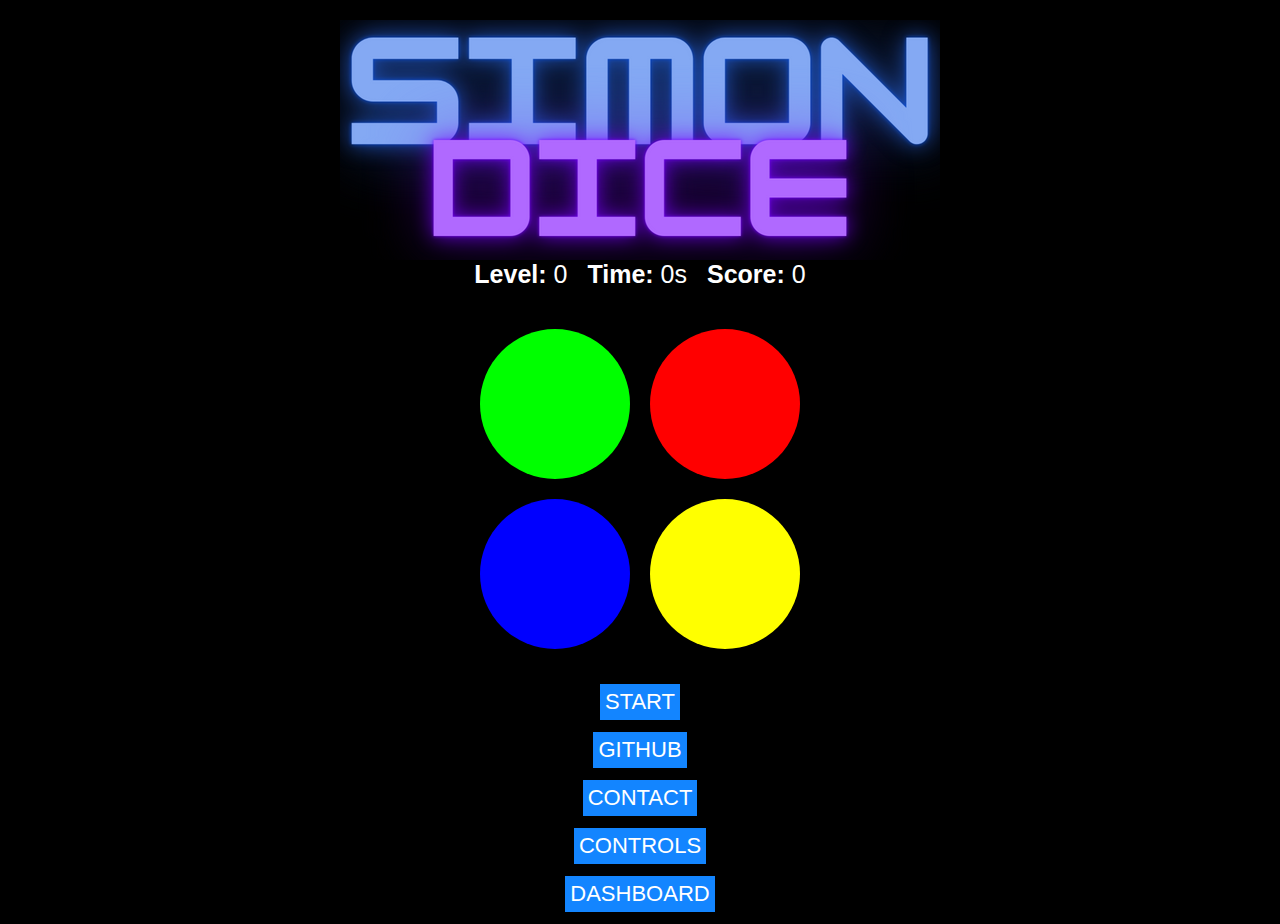
<file: index.html>
<!DOCTYPE html>
<html lang="es">
<head>
  <meta charset="UTF-8">
  <meta name="viewport" content="width=device-width, initial-scale=1.0">
  <title>Simón Dice</title>
  <link rel="stylesheet" href="styles.css">
</head>
<body>
  <header class="header">
    <img src="Simon_Dice.png" alt="">
  </header>
  <div class="container">
    <div class="stats">
      <p><strong>Level: </strong><span id="level-display">0</span></p>
      <p><strong>Time: </strong><span id="timer-display">0</span>s</p>
      <p><strong>Score: </strong><span id="score-display">0</span></p>
    </div>
    <div class="simon-board">
      <div id="green" class="simon-button"></div>
      <div id="red" class="simon-button"></div>
      <div id="blue" class="simon-button"></div>
      <div id="yellow" class="simon-button"></div>
    </div>
    <button id="start-button" class="start-button">START</button>
    <a href="https://github.com/Gabriel-Andres-Luna/Simon-dice" class="github-button" target="_blank">GITHUB</a>
    <a href="fomr.html" class="contact-button">CONTACT</a>
    <button id="controls-button" class="start-button">CONTROLS</button>
    <button id="dashboard-button" class="start-button">DASHBOARD</button>
  </div>
  <div id="userModal" class="userModal">
    <div class="usermodal-content">
      <span class="close">&times;</span>
      <label for="playerName"><strong>Username:</strong></label>
      <input type="text" id="playerName" maxlength="20">
      <button id="btnUser">DONE</button>
    </div>
  </div>
  <div id="lossModal" class="lossModal">
    <div class="lossModal-content">
      <h2>¡Perdiste!</h2>
      <p><strong>Usuario:</strong> <span id="modal-username"></span></p>
      <p><strong>Nivel:</strong> <span id="modal-level"></span></p>
      <p><strong>Tiempo:</strong> <span id="modal-time"></span>s</p>
      <p><strong>Puntaje:</strong> <span id="modal-score"></span></p>
      <button id="btnOk">OK</button>
    </div>
  </div>
  <div id="controlsModal" class="controlsModal">
    <div class="controlsModal-content">
      <h2>Reglas y Controles del Juego "Simón Dice"</h2>
      <p><strong>Bienvenido "Simón Dice", un emocionante juego de memoria y reflejos. El objetivo es seguir la secuencia de colores que "Simón" muestra y repetirlos correctamente para avanzar de nivel y obtener la mayor puntuación posible. Aquí están las reglas y controles para que puedas disfrutar al máximo del juego:</strong></p>
      <p><strong>1- Haz clic en el botón "START" para comenzar el juego. Si es tu primera vez, te pedirá ingresar un nombre de usuario. Asegúrate de tener al menos 3 letras en tu nombre.</strong></p>
      <p><strong>2- Simón mostrará una secuencia de colores iluminándolos uno tras otro. Presta mucha atención, ya que deberás repetir la misma secuencia después.</strong></p>
      <p><strong>3- Después de que Simón muestre la secuencia, es tu turno. Haz clic en los colores en el mismo orden en que aparecieron. Si lo haces correctamente, avanzarás al siguiente nivel.</strong></p>
      <p><strong>4- A medida que avanzas, el juego se vuelve más desafiante con secuencias más largas y rápidas. ¡Mantén la concentración y la agilidad para superar los niveles más altos!</strong></p>
      <p><strong>5- Cada vez que repitas una secuencia correctamente, ganarás puntos. Tu puntaje se mostrará en la parte superior junto con el nivel actual y el tiempo transcurrido. Intenta obtener el puntaje más alto posible.</strong></p>
      <button id="btnOkContorls">OK</button>
    </div>
  </div>
  <div id="popup" class="popup">
    <div class="popup-content">
    </div>
  </div>
  <script src="script.js"></script>
</body>
</html>
</file>
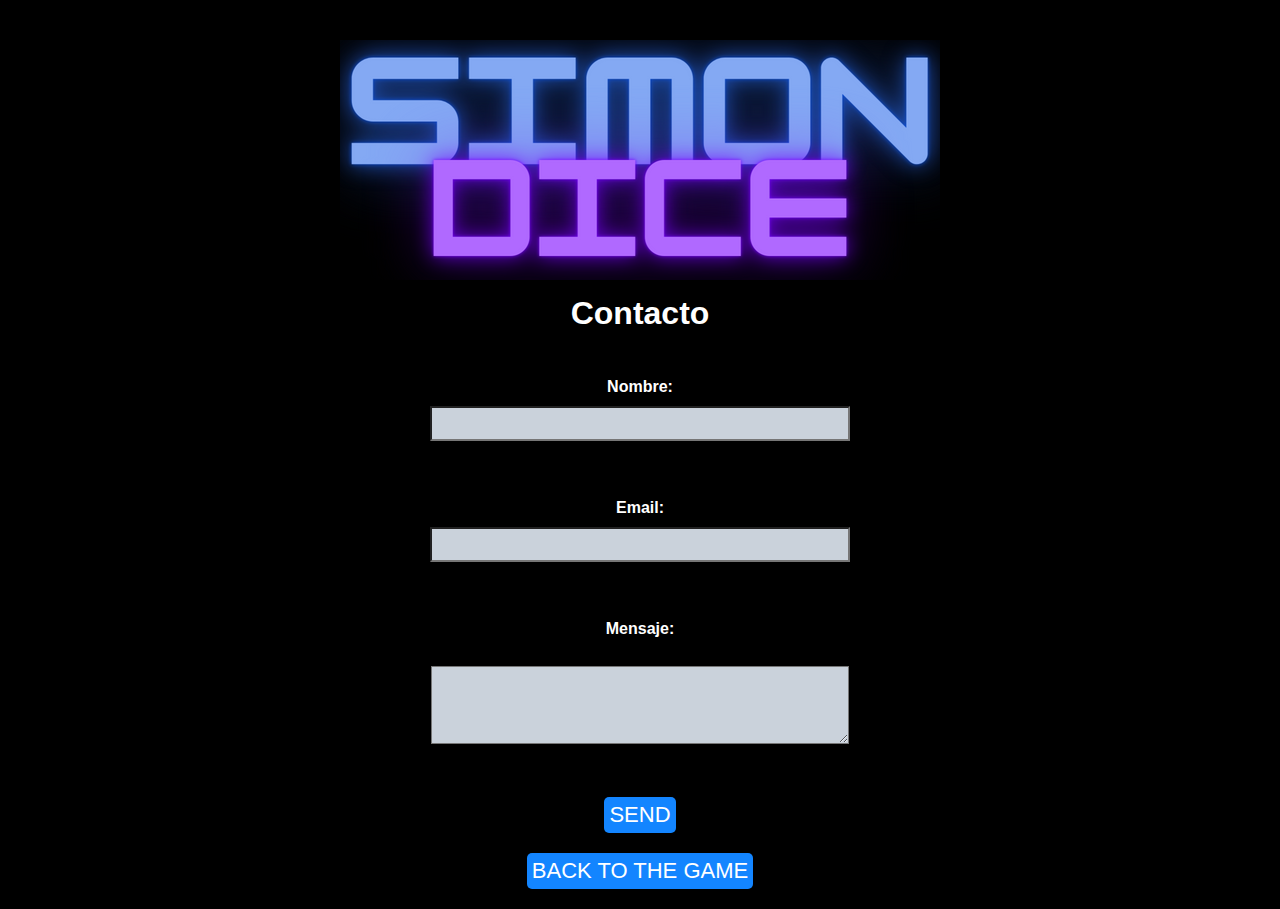
<file: fomr.html>
<!DOCTYPE html>
<html lang="en">
<head>
  <meta charset="UTF-8">
  <meta name="viewport" content="width=device-width, initial-scale=1.0">
  <title>Simón Dice</title>
  <link rel="stylesheet" href="stylesEmail.css">
</head>
<body>
  <header class="header">
    <img src="Simon_Dice.png" alt="">
  </header>
  <h1><strong>Contacto</strong></h1>
  <form id="contactForm">
    <label for="name"><strong>Nombre:</strong></label>
    <input type="text" id="name" name="name" required pattern="[A-Za-z0-9\s]+" title="Ingresa un nombre alfanumérico"><br>
    <label for="email"><strong>Email:</strong></label>
    <input type="email" id="email" name="email" required><br>
    <label for="message"><strong>Mensaje:</strong></label><br>
    <textarea id="message" name="message" rows="4" required minlength="5"></textarea><br>
    <input type="submit" value="SEND">
    <a href="index.html" class="return_button">BACK TO THE GAME</a>
  </form>
  <script src="scriptEmail.js"></script>
</body>
</html>
</file>
<file: styles.css>
/* Estilos Generales */
body {
  background-color: #000;
  margin: 0;
  display: flex;
  flex-direction: column;
  min-height: 100vh;
  color: #fff;
}

.container {
  display: flex;
  flex-direction: column;
  align-items: center;
  justify-content: center;
  margin-top: -50px;
}

.contact-button,
.github-button,
.start-button,
.controls-button,
button {
  padding: 5px 5px;
  background-color: #1385ff;
  color: #fff;
  border: none;
  font-family: "Arial", sans-serif;
  margin-bottom: 12px;
  font-size: 22px;
  text-decoration: none;
}

.contact-button:hover,
.github-button:hover,
.start-button:hover,
.controls-button:hover,
button:hover {
  background-color: #0056b3;
}

.header {
  display: flex;
  justify-content: center;
  background-color: #82a8f300;
  padding: 20px;
}

/* Estilos para la tabla de estadísticas */
.stats {
  display: flex;
  flex-wrap: wrap;
  justify-content: center;
  gap: 20px;
  font-family: "Arial", sans-serif;
  font-size: 25px;
  color: #fff;
  margin-top: 5px;
}

/* Estilos para el tablero de juego */
.simon-board {
  display: grid;
  grid-template-columns: repeat(2, 150px);
  grid-gap: 20px;
  justify-items: center;
  margin-top: 15px;
  margin-bottom: 35px;
}

.simon-button {
  width: 150px;
  height: 150px;
  border-radius: 50%;
}

#green {
  background-color: #00ff00;
}

#red {
  background-color: #ff0000;
}

#blue {
  background-color: #0000ff;
}

#yellow {
  background-color: #ffff00;
}

/* Estilos para los modales */
.userModal {
  display: none;
  position: fixed;
  left: 0;
  top: 0;
  width: 100%;
  height: 100%;
  background-color: rgba(0, 0, 0, 0.8);
}

.usermodal-content {
  background-color: #fefefe00;
  margin: 20% auto;
  padding: 20px;
  border: 1px solid #88888800;
  width: 50%;
  max-width: 400px;
  text-align: center;
  display: flex;
  flex-direction: column;
  align-items: center;
}

.usermodal-content label {
  font-family: "Arial", sans-serif;
  font-size: 22px;
  display: block;
  margin-bottom: 15px;
  color: #ffffff;
}

.lossModal {
  display: none;
  position: fixed;
  width: 100%;
  height: 100%;
  background-color: rgba(0, 0, 0, 0.8);
}

.lossModal-content {
  background-color: #1385ff00;
  margin: 15% auto;
  padding: 20px;
  border: 1px solid #1385ff00;
  width: 50%;
  max-width: 400px;
  text-align: center;
  display: flex;
  flex-direction: column;
  align-items: center;
  color: #ffffff;
  font-size: 18px;
}

.controlsModal {
  display: none;
  position: fixed;
  left: 0;
  top: 0;
  width: 100%;
  height: 100%;
  background-color: rgba(0, 0, 0, 0.8);
}

.controlsModal-content {
  background-color: #1385ff00;
  margin: 3% auto;
  padding: 20px;
  border: 1px solid #1385ff00;
  width: 100%;
  max-width: 600px;
  text-align: center;
  display: flex;
  flex-direction: column;
  align-items: center;
  color: #ffffff;
  font-size: 18px;
}

.popup {
  position: fixed;
  left: 50%;
  top: 50%;
  transform: translate(-50%, -50%);
  margin-top: -12px;
  color: #fff;
}

.popup-content {
  font-size: 18px;
}

.usermodal-content label {
  font-size: 22px;
  margin-bottom: 15px;
}

.close {
  margin-right: -300px;
  color: #82a7f3;
}

input[type="text"] {
  padding: 5px;
  margin-bottom: 10px;
  width: 80%;
  border: 1px solid #82a7f3;
  background-color: transparent;
  text-align: center;
  color: white;
  font-size: 18px;
}

/* Estilos para la tabla del leaderboard */
.leaderboard-container {
  max-height: 390px;
  overflow-y: auto;
}

.leaderboard-container table {
  width: 100%;
  border-collapse: collapse;
  border: 1px solid #fff;
}

.leaderboard-container th,
.leaderboard-container td {
  padding: 8px;
  text-align: center;
  border: 1px solid #fff;
}

.leaderboard-container th {
  background-color: #1385ff;
}

.leaderboard-container tr:nth-child(even) {
  background-color: #82a8f3;
}

.leaderboard-container tr:nth-child(odd) {
  background-color: #0056b3;
}

@media screen and (max-width: 767px) {

  header img {
    max-width: 500px;
    max-height: 150px;
  }

  .simon-board {
    display: grid;
    grid-template-columns: repeat(2, 90px);
    margin-bottom: 35px;
  }

  .simon-button {
    width: 100px;
    height: 100px;
  }

  .controlsModal-content {
    max-width: 91%;
    font-size: 13px;
  }
}
</file>
<file: stylesEmail.css>
/* Estilos generales */
body {
  font-family: Arial, sans-serif;
  background-color: #000;
  max-width: 800px;
  margin: 0 auto;
  padding: 20px;
  color: #fff;
}

.header {
  display: flex;
  justify-content: center;
  align-items: center;
  background-color: #82a8f300;
  color: #fff;
  padding: 20px;
  font-size: 28px;
}

h1 {
  text-align: center;
  margin-top: -5px;
}

form {
  display: flex;
  flex-direction: column;
  align-items: center;
  max-width: 400px;
  margin: 0 auto;
}

label {
  margin-top: 25px;
}

input[type="text"],
input[type="email"],
textarea {
  width: 100%;
  padding: 8px;
  margin-top: 10px;
  margin-bottom: 15px;
  text-align: center;
  background-color: #cad2db;
}

input[type="submit"],
.return_button {
  padding: 5px 5px;
  background-color: #1385ff;
  color: #fff;
  border: none;
  cursor: pointer;
  font-family: "Arial", sans-serif;
  margin-top: 20px;
  font-size: 22px;
  border-radius: 5px;
  text-decoration: none;
}

input[type="submit"]:hover,
.return_button:hover {
  background-color: #0056b3;
}

#return_button a {
  color: #fff;
  text-decoration: none;
}

@media screen and (max-width: 767px) {
  header img {
    max-width: 500px;
    max-height: 150px;
  }
}
</file>
